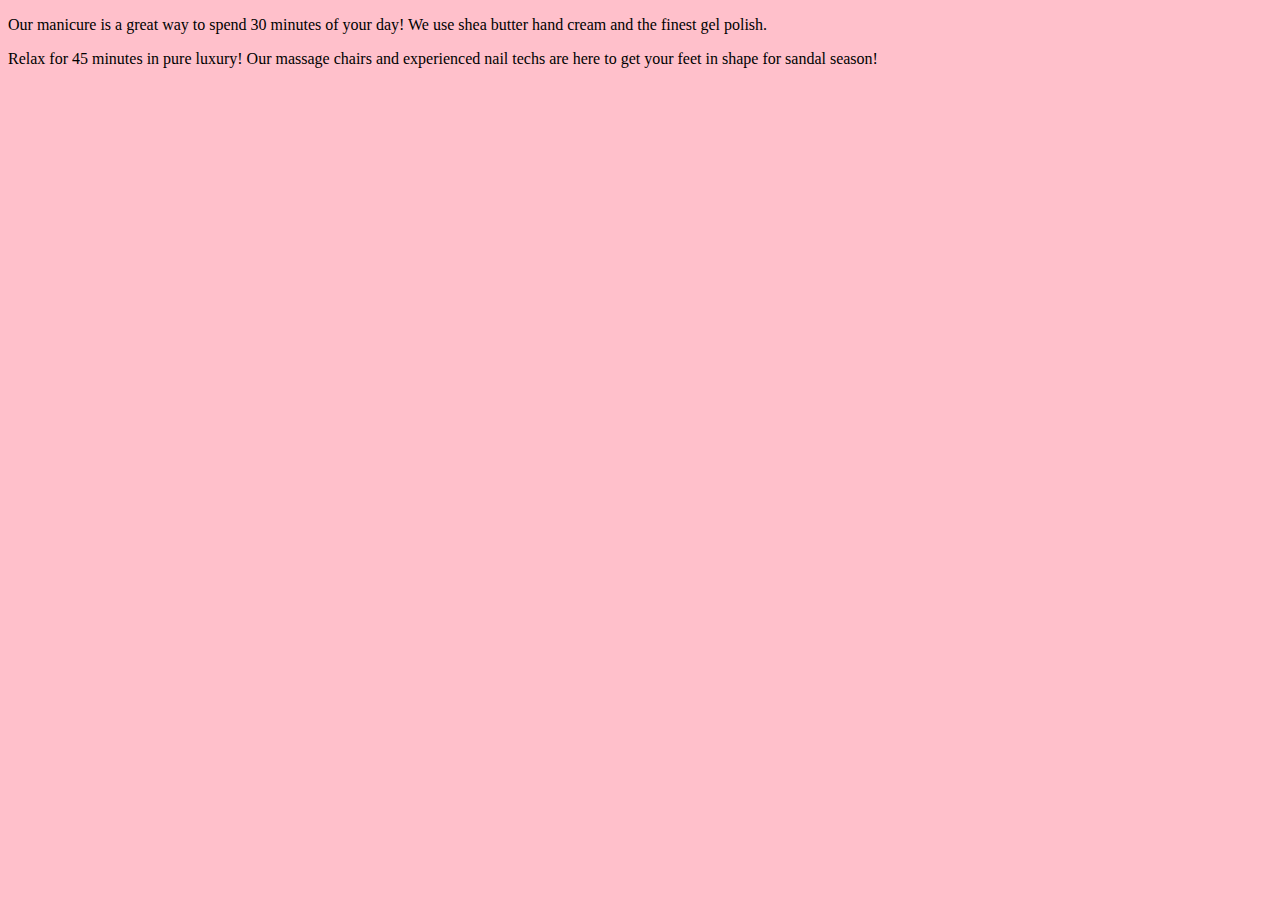
<file: src/main/resources/templates/fragments.html>
<!DOCTYPE html>
<html lang="en" xmlns:th = "http://www.thymeleaf.org/">
<head>
    <meta charset="UTF-8">
    <link href="../static/css/styles.css" th:href="@{/css/styles.css}" rel="stylesheet" />
    <title>Fragments</title>
    <th:block th:fragment = "fonts">
        <link rel="preconnect" href="https://fonts.googleapis.com">
        <link rel="preconnect" href="https://fonts.gstatic.com" crossorigin>
        <link href="https://fonts.googleapis.com/css2?family=Marcellus&family=Rubik:ital,wght@0,300..900;1,300..900&display=swap" rel="stylesheet">
    </th:block>
</head>
<body>
<p th:fragment = "manicureDescription">Our manicure is a great way to spend 30 minutes of your day! We use shea butter hand cream and the finest gel polish.</p>
<p th:fragment = "pedicureDescription">Relax for 45 minutes in pure luxury! Our massage chairs and experienced nail techs are here to get your feet in shape for sandal season!</p>
</body>
</html>
</file>
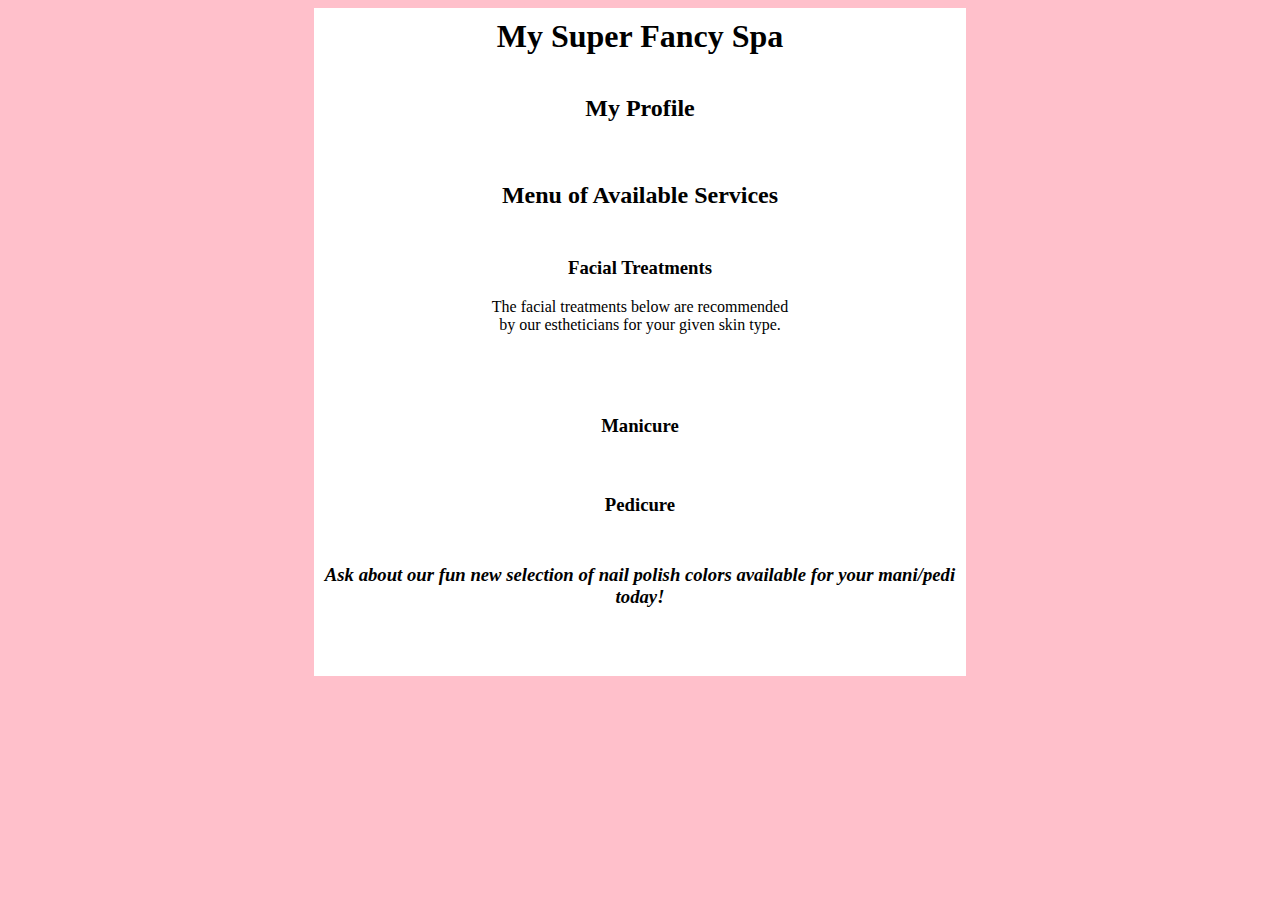
<file: src/main/resources/templates/menu.html>
<!DOCTYPE html>
<html lang="en" xmlns:th = "http://www.thymeleaf.org/">
<head>
    <meta charset="UTF-8" />
    <title>Spa Menu</title>
    <link href="../static/css/styles.css" th:href="@{/css/styles.css}" rel="stylesheet" />
    <th:block th:replace="~{fragments :: fonts}"></th:block>
</head>
<body>

<h1 style="text-align">My Super Fancy Spa</h1>

<div id = "clientProfile">
    <h2>My Profile</h2>
    <p th:text="${name}"></p>
    <p th:text="${skintype}"></p>
    <p th:text="${manipedi}"></p>
</div>

<div id = "servicesMenu">
    <h2>Menu of Available Services</h2>
    <div>
        <h3>Facial Treatments</h3>
        <p>The facial treatments below are recommended by our estheticians for your given skin type.</p>
        <table>
            <th:block th:each="service : ${appropriateFacials}">
                <tr>
                    <td th:text="${service}"></td>
                </tr>
            </th:block>
        </table>
    </div>

    <div th:if="${manipedi.equals('manicure')} or ${manipedi.equals('both')}">
        <h3>Manicure</h3>
        <p th:replace="~{fragments :: manicureDescription}"></p>
    </div>
    <div th:if="${manipedi.equals('pedicure')} or ${manipedi.equals('both')}">
        <h3>Pedicure</h3>
        <p th:replace="~{fragments :: pedicureDescription}"></p>
    </div>

    <footer>
        <h3><i>Ask about our fun new selection of nail polish colors available for your mani/pedi today!</i></h3>
        <div id="polish-collection">
            <th:block th:each="option : ${polishChoices}">
                <div class="polish-sample" th:style="'background: ' + ${option}"></div>
            </th:block>
        </div>
    </footer>
</div>

</body>
</html>
</file>
